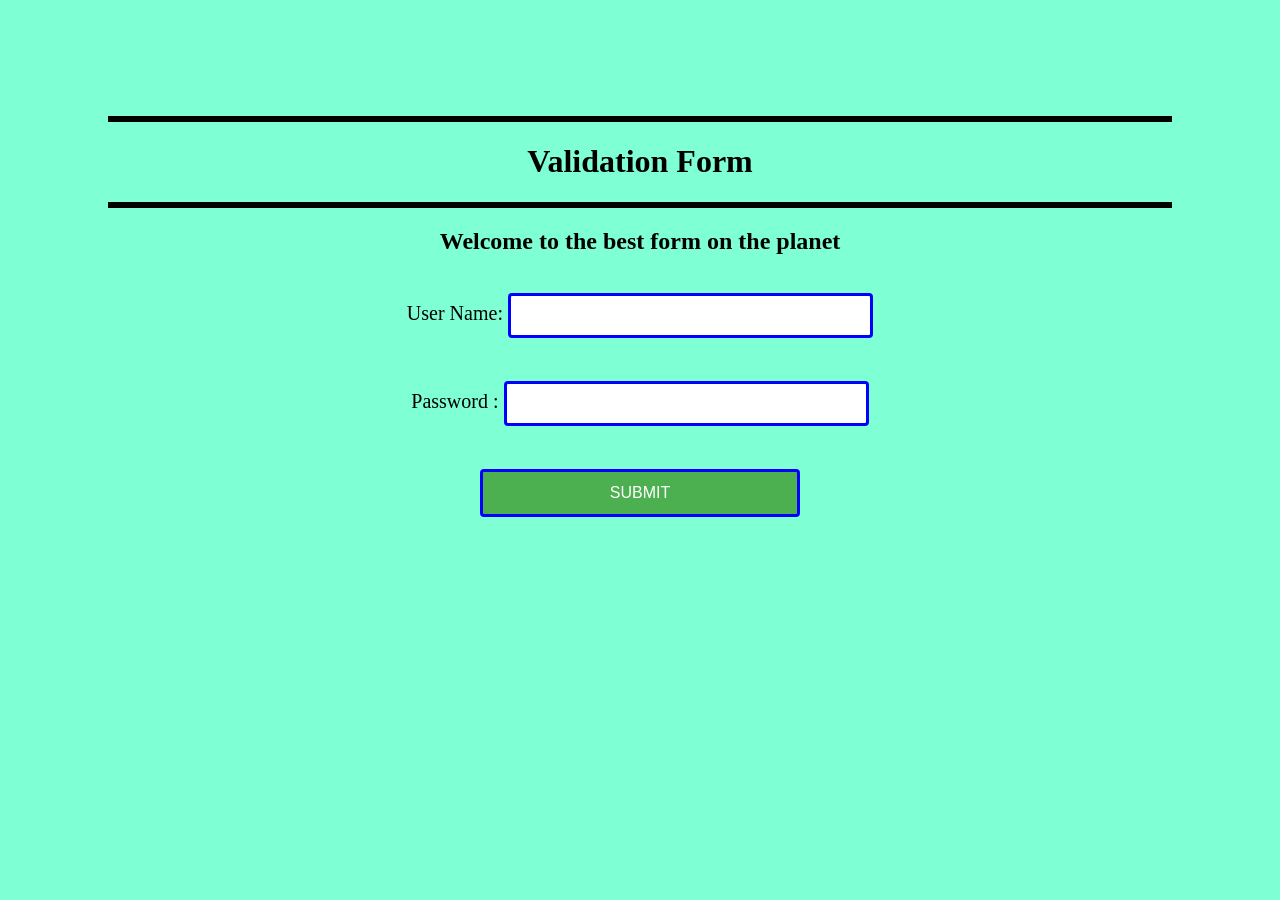
<file: html_css_javascript/index.html>
<!DOCTYPE html>
<html lang="en">
<head class="hello">
    <meta charset="UTF-8">
    <meta http-equiv="X-UA-Compatible" content="IE=edge">
    <meta name="viewport" content="width=device-width, initial-scale=1.0">
    <title>Form</title>
    <link rel="stylesheet" href="style.css">
    
</head>
<body>
    <hr>
    <h1>Validation Form</h1>
    <hr>
    <div>
        <h2>Welcome to the best form on the planet</h2>
    </div>
    <br>
    <form class="formdn" action="">
        <div>
            User Name: <input type="text" id="fname"><p class = "U_error"></p>
        </div>
        <br>
        <div>
            Password : <input type="text" id="fpass"><p class = "p_error"></p>
        </div>
        <!-- <br>
        <div>
            Phone: <input type="text" id="fnum"><span class="formerror"> </span>
        </div>
        <br>
        <div>
            Password: <input type="text" id="fpass"><span class="formerror"> </span>
        </div>
        <br>
        <div>
            Confirm Password: <input type="text" id="fpassc"><span class="formerror"> </span>
        </div> -->
        <br>
        <input class = "but" type="submit" value="SUBMIT" onclick="validateForm(event);">
    </form>

    <script src="index.js">

    </script>   
</body>
</html>
</file>
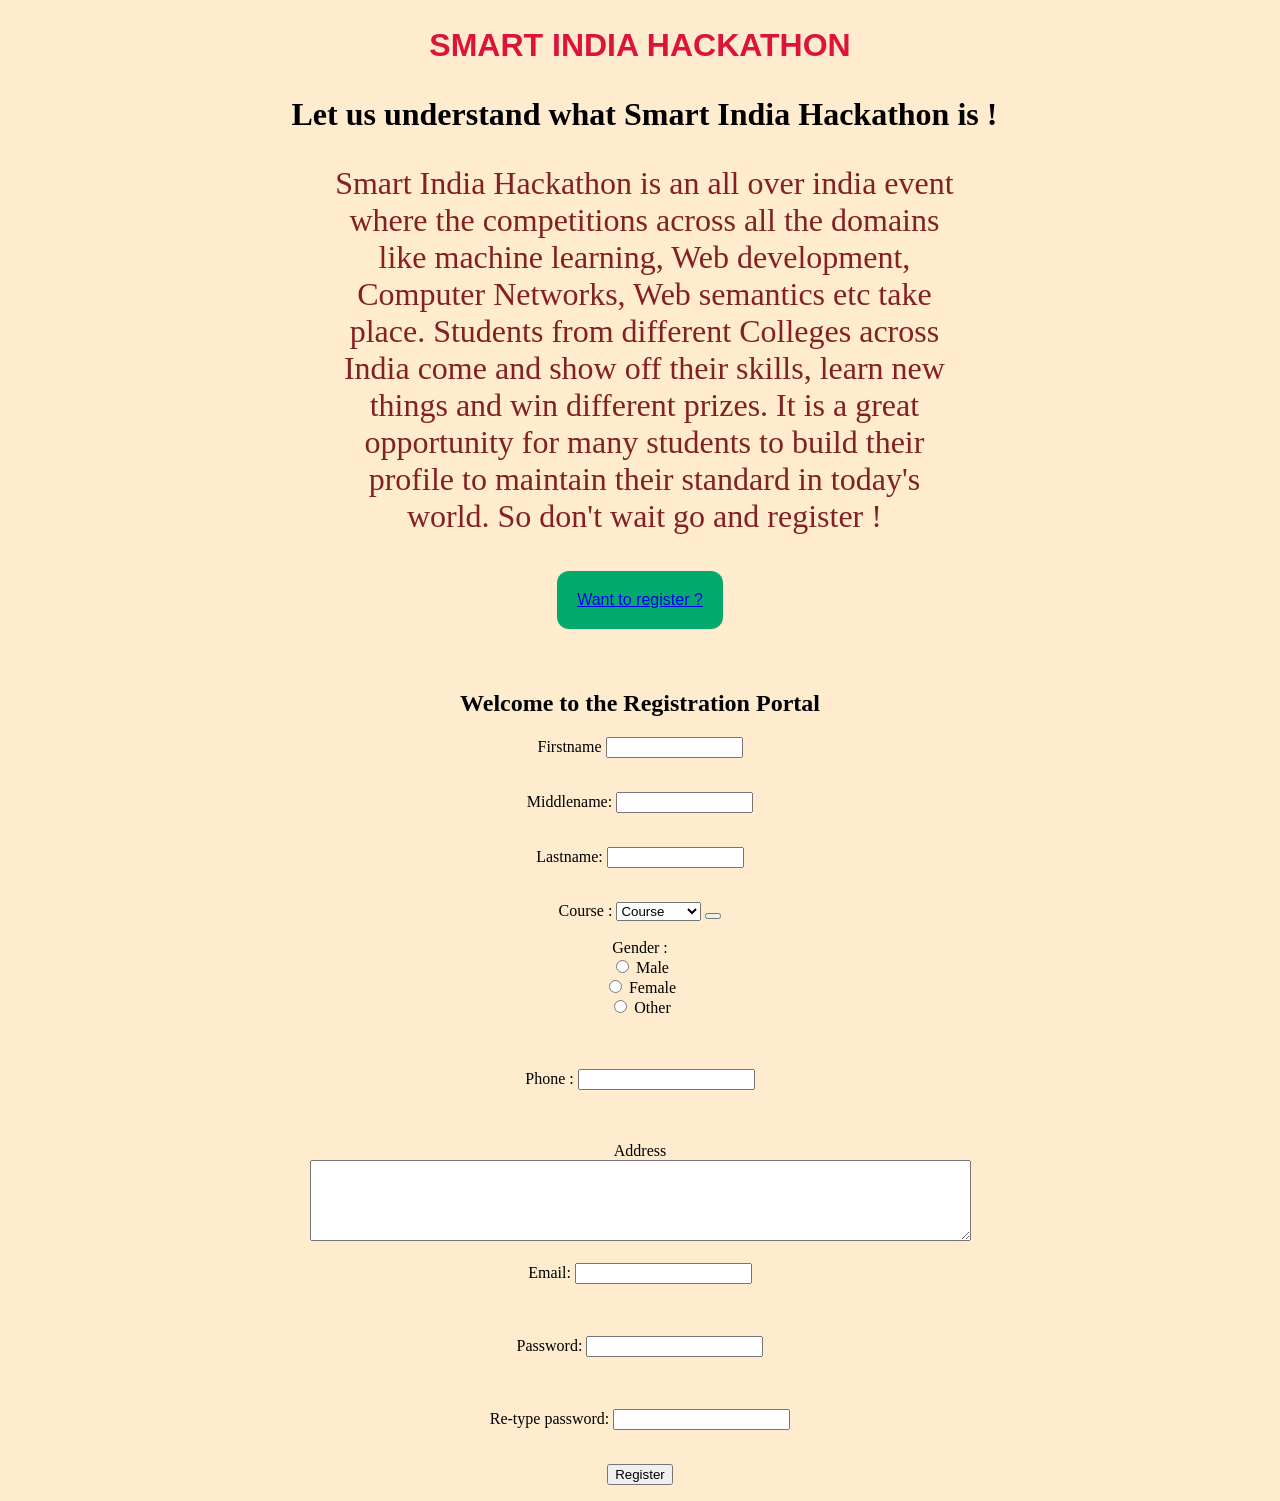
<file: html_css_javascript/1.html>
<!DOCTYPE html>
<html lang="en">
<head>
    <meta charset="UTF-8">
    <meta name="viewport" content="width=device-width, initial-scale=1.0">
    <meta http-equiv="X-UA-Compatible" content="ie=edge">
    <link rel="stylesheet" href="1.css">
    <script src="1.js"></script>
    <link rel="preconnect" href="https://fonts.gstatic.com" crossorigin>
<link href="https://fonts.googleapis.com/css2?family=Abyssinica+SIL&family=Baloo+Bhai+2&family=Ubuntu:wght@400;500&display=swap" rel="stylesheet">
    <title>Document</title>
</head>
<body>
    <section id="Hi">
     <h1 class="title">SMART INDIA HACKATHON</h1>
     <div class="intro">
            <h3 class="Heading">Let us understand what Smart India Hackathon is !</h3>
            <p class="smart">Smart India Hackathon is an all over india event where the competitions across all the domains like machine learning, 
                Web development, Computer Networks, Web semantics etc take place.
                Students from different Colleges across India come and show off their skills, learn new things and win different prizes.
                It is a great opportunity for many students to build their profile to maintain their standard in today's world.
                So don't wait go and register !
            </p>
     </div>
     <button class="button button4">
     <a href="#good">Want to register ?</a>
    </button>
</section>
    <section id="good">
    <h2 class="Welcome">Welcome to the Registration Portal</h2>
    <form name="myForm">  
  
            <label> Firstname </label>         
            <input type="text" id="firstname" size="15"/> <br> <br>  
            <p id="ferror"></p>
            <label> Middlename: </label>     
            <input type="text" id="middlename" size="15"/> <br> <br>  
            <p id="merror"></p>
            <label> Lastname: </label>         
            <input type="text" id="lastname" size="15"/> <br> <br> 
            <p id="lerror"></p> 
            
            <label>   
            Course :  
            </label>   
            <select id="mySelect">  
            <option >Course</option>  
            <option >CS</option>  
            <option>EC</option>   
            <option >EEE</option>  
            <option >MECH</option>  
            <option >CIVIL</option>  
            <option >BIO TECH</option>  
            </select>
            <button onclick="add_in_list();"></button> 
              
            <br>  
            <br>  
            <label>   
            Gender :  
            </label><br>  

            <input type="radio" id="gender1"/> Male <br>  
            <input type="radio" value="female" id="gender2"/> Female <br>  
            <input type="radio" value="other" id="gender3"/> Other
            <p id="gerror"></p>
            <br>
            <br>
            <label>   
            Phone :  
            </label>  
            <input type="number" id="number" value="+91" size="2"/>
            <p id="number1"></p>
            <br>
            <br>
            Address  
            <br>  
            <textarea cols="80" rows="5" value="address">  
            </textarea>  
            <br><br>  
            Email:  
            <input type="email" id="email" name="email" required/> <br>
            <p id="emailid"></p>
            <br><br>
            Password:  
            <input type="password" id="pass" name="pass"> <br>   
            <p id="password"></p>
            <br><br>
            Re-type password:  
            <input type="Password" id="repass" name="repass"> <br> <br>  
            <p id="incorrect"></p> 
            </form>  
<button type="submit" id="btn" onclick="shreyas();">Register</button>
<p id="users"></p>
</section>
</body>
</html>
</file>
<file: html_css_javascript/style.css>
body{
    background-color: aquamarine;
    text-align: center;
    padding: 100px;
}
.formdn{
    font-size: 20px;
    /* width:0% */
}
.formdn input{
    width:30%;
    padding: 12px 20px;
    border: 3px solid blue;
    margin:14 px;
    border-radius: 4px;
}
.but{
    background-color: #4CAF50; /* Green */
    border: none;
    color: white;
    padding: 15px 32px;
    text-align: center;
    text-decoration: none;
    display: inline-block;
    font-size: 16px;
}
.formerror{
    color:red;
}
hr{
    /* border: 100px; */
    border: 3px solid black;
}
</file>
<file: html_css_javascript/1.css>
body{
    text-align: center;
    background-color: blanchedalmond;
}
.Heading{
    font-size: 2rem;
}
.div1{
    background-color: aqua; 
}
.intro{
    padding-left: 0.7%;
}
.smart{
    padding-left: 25%;
    width: 50%;
    color: rgb(131, 32, 32);
    font-size: 2rem;
}


.button {
    background-color: #04AA6D;
    border: none;
    color: white;
    padding: 20px;
    text-align: center;
    text-decoration: none;
    display: inline-block;
    font-size: 16px;
    margin: 4px 2px;
  }
  
.button4 {border-radius: 12px;}

.button3 {
    margin-left: 20px;
    border-radius: 12px;}
.title{
    font-size: 2rem;
    color: crimson;
    font-family: 'Gill Sans', 'Gill Sans MT', Calibri, 'Trebuchet MS', sans-serif
}
table {
    font-family: Arial, Helvetica, sans-serif;
    border-collapse: collapse;
    width: 100%;
    padding-inline-start: 10%;
  }
  
  td, th {
    border: 1px solid #dddddd;
    text-align: center;
    padding: 8px;
  }
  
  tr:nth-child(even) {
    background-color: #dddddd;
  }

  .Welcome,.ok{

    padding-top: 3%
  }
</file>
